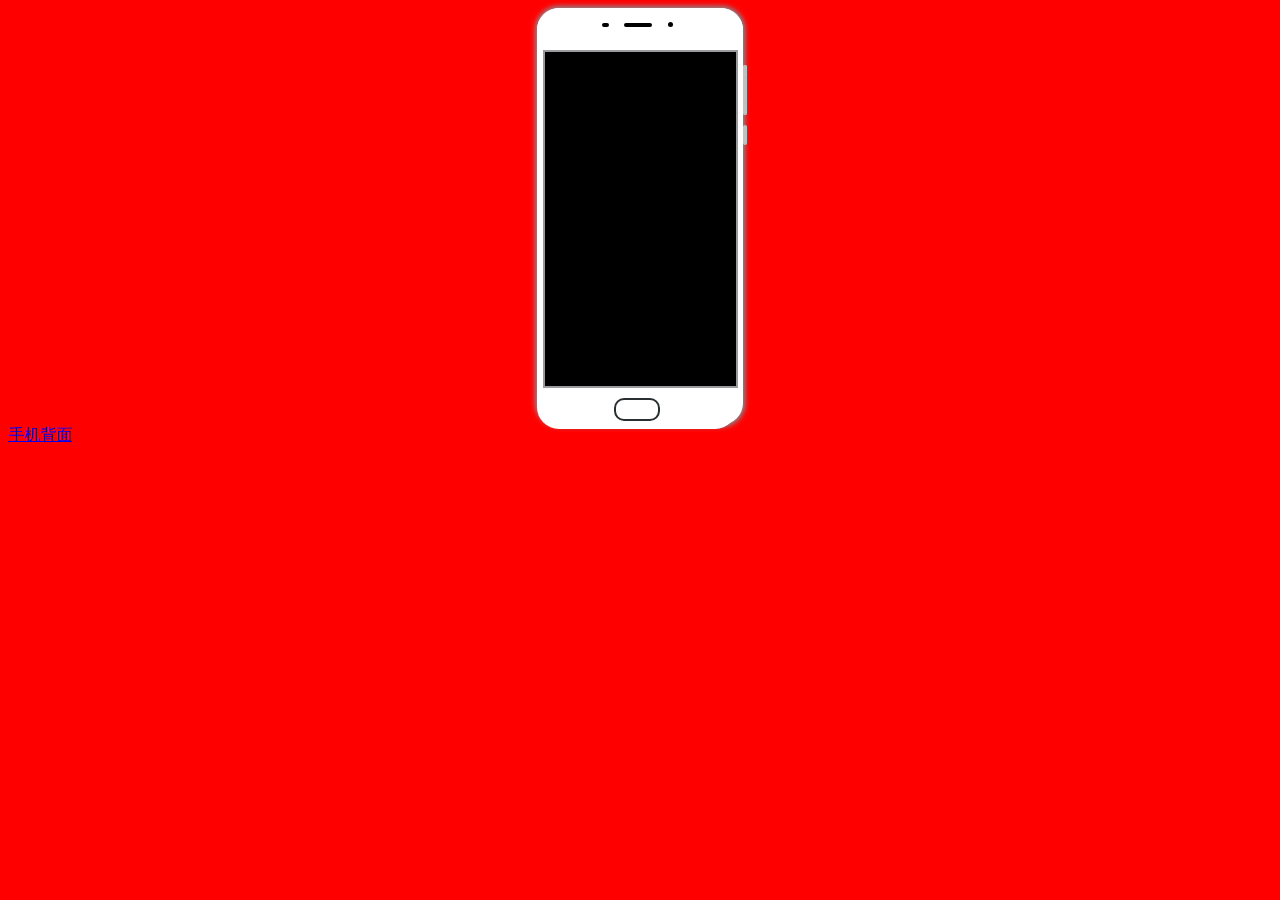
<file: index.html>
﻿<!DOCTYPE html>
	<html lang="en">
	<head>
		<meta charset="UTF-8">
		<title>手机</title>
		<link rel="stylesheet" href="css/shouji.css">
	</head>
	<body>
	<div class="box">
		<div class="box1">
			<div class="head">
				<div class="headleft"></div>
				<div class="headzhong"></div>
				<div class="headright"></div>
			</div>
		</div>
		<div class="center"></div>
		<div class="youce">
			<div class="youce1">
				<div class="top">+</div>
				<div class="bottom">-</div>
			</div>

			<div class="youce2"></div>
		</div>
		<div class="xiamian">
			<div class="xiamian1"></div>
			</div>


				
			</div>
               <a href="index1.html">手机背面</a>
		</body>
	</html>
</file>
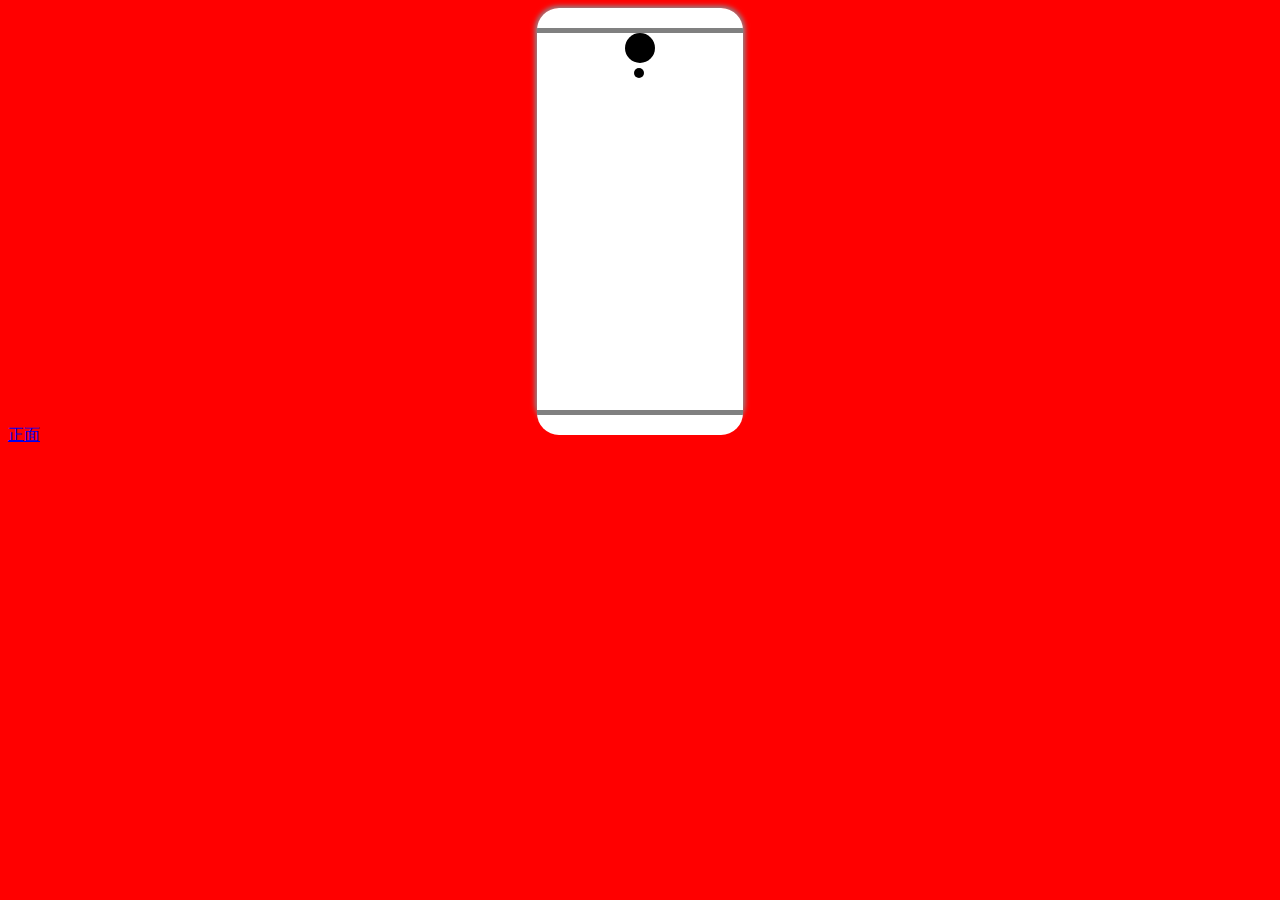
<file: index1.html>
<!DOCTYPE html>
<html lang="en">
<head>
	<meta charset="UTF-8">
	<title>Document</title>
	<link rel="stylesheet" href="css/beimian.css">
</head>
<body>
	<div class="box">
    	<div class="top"></div>
    	<div class="center">
    		<div class="kuang">
    			<div class="dayuan"></div>
    			<div class="xiaoyuan"></div>
    		</div>
    	</div>
    	<div class="bottom"></div>
    </div>
    <a href="index.html">正面</a>
</body>
</html>
</file>
<file: css/shouji.css>
body{
	background: red;
}
.box{
	width:206px;
	height:417px;
	background: white;
	margin: 0 auto;
	border-radius: 22px;
				/* box-shadow: 10px;10px, */
	box-shadow: 0 0 5px 2px #899096;
	position: relative;
				/* overflow: hidden; */
}
.box1{
	width:206px;
	height: 42px;
	background: white;
	border-top-left-radius: 22px;
	border-top-right-radius: 22px;
	/* overflow: hidden; */
	overflow:hidden;
	/* box-shadow: 10px 10px 80px white; */
}
.center{
	width:191px;
	height: 334px;
	background: black;
	border: 2px solid #9b9a9f;
	margin: 0 auto;
	/* border-top-left-radius: 11px; */
	/* border-top-right-radius: 11px; */

}
.xiamian{
	width:200px;
	height: 31px; 
	background: white;
	border-bottom-left-radius: 22px;
	border-bottom-right-radius: 22px;

}
.xiamian1{
	width:42px;
	height:19px; 
	background:f0f0f0;
	border-radius: 10px;
	margin: 0 auto;
	margin-top: 10px;
	border: 2px solid #2a2f32;
}
.head{
	width:71px;
	height:6px;
	margin-top:14px;
	margin-left:65px;
	/* position: relative;  */
}
.headleft{
	width:7px;
	height:4px;
	background:black;
	float: left;
/* 	position:absolute; */
	border-radius:2px;
	margin-top: 1px;
}
.headzhong{
	width:28px;
	height:4px;
	background:black;
	float-left;	
	position: absolute;
	border-radius: 2px;
	margin-left:22px;
	margin-top:1px;
}
.headright{
	width:5px;
	height:5px;
	background:black;
	float:right;
	border-radius:50%;
}
.youce{
	width: 4px;
	height: 80px;
	background: 6f6625;
	position:absolute;
	top:57px;
	right: -4px;
}
.youce1{
	width: 4px;
	height: 50px;
	background:silver;
	/* position:absolute; */
	margin-bottom:10px;
	border-radius: 2px;
	
}
.youce2{
	width: 4px;
	height: 20px;
	background: silver;
	/* position:absolute; */
	border-radius: 2px;
	
}
.top{
	width: 4px;
	height: 25px;
	background: silver;
	font-size: 2px;
	color: black;
	text-align: center;
	line-height: 25px;
	border-radius: 2px;

}
.bottom{
	width: 4px;
	height: 25px;
	background: silver;
	font-size: 2px;
	color: black;
	text-align: center;
	line-height: 25px;
	border-radius: 2px;
}
</file>
<file: css/beimian.css>
﻿/*
* @Author: Administrator
* @Date:   2018-03-10 09:46:08
* @Last Modified by:   Administrator
* @Last Modified time: 2018-03-18 08:38:21
*/
body{
	background: red;
}
.box{
	width: 206px;
	height:417px;
	/* background:white; */
	margin: 0 auto;
	border-radius: 22px;
	box-shadow: 0 0 5px 2px #899096;
}
.top{
	width: 206px;
	height:20px;
	background: white;
	border-top-left-radius: 22px;
	border-top-right-radius: 22px;
	border-bottom:5px solid gray;
}
.center{
	width:206px; 
	height:377px;
	background: white ;
	text-align: center;
}
.bottom{
	width: 206px;
	height:20px;
	background: white;
	/* margin-bottom: 0; */
	/* margin-top: 377px; */
	border-bottom-left-radius: 22px;
	border-bottom-right-radius: 22px;
	border-top:5px solid gray;
	/* margin-bottom: 0; */
}
.kuang{
	width: 30px;
	height: 45px;
	/* border-radius: 50%; */
	/* margin-top:10px; */
	margin-left: 88px;
}
.dayuan{
	width: 30px;
	height: 30px;
	background: black;
	/* border-radius: 50px; */
	border-radius: 50%;
	/* border-radius: 50%px; */不合法，50px和50%
	/* text-align: center; */
	margin-top:0px;
	/* margin-left: 90px; */
	/* float-center; */
	margin-bottom: 5px;
}
.xiaoyuan{
	width: 10px;
	height: 10px;
	background: black;
	border-radius: 50%;
	margin-bottom: 0px;
	margin-left: 9px;
}
</file>
